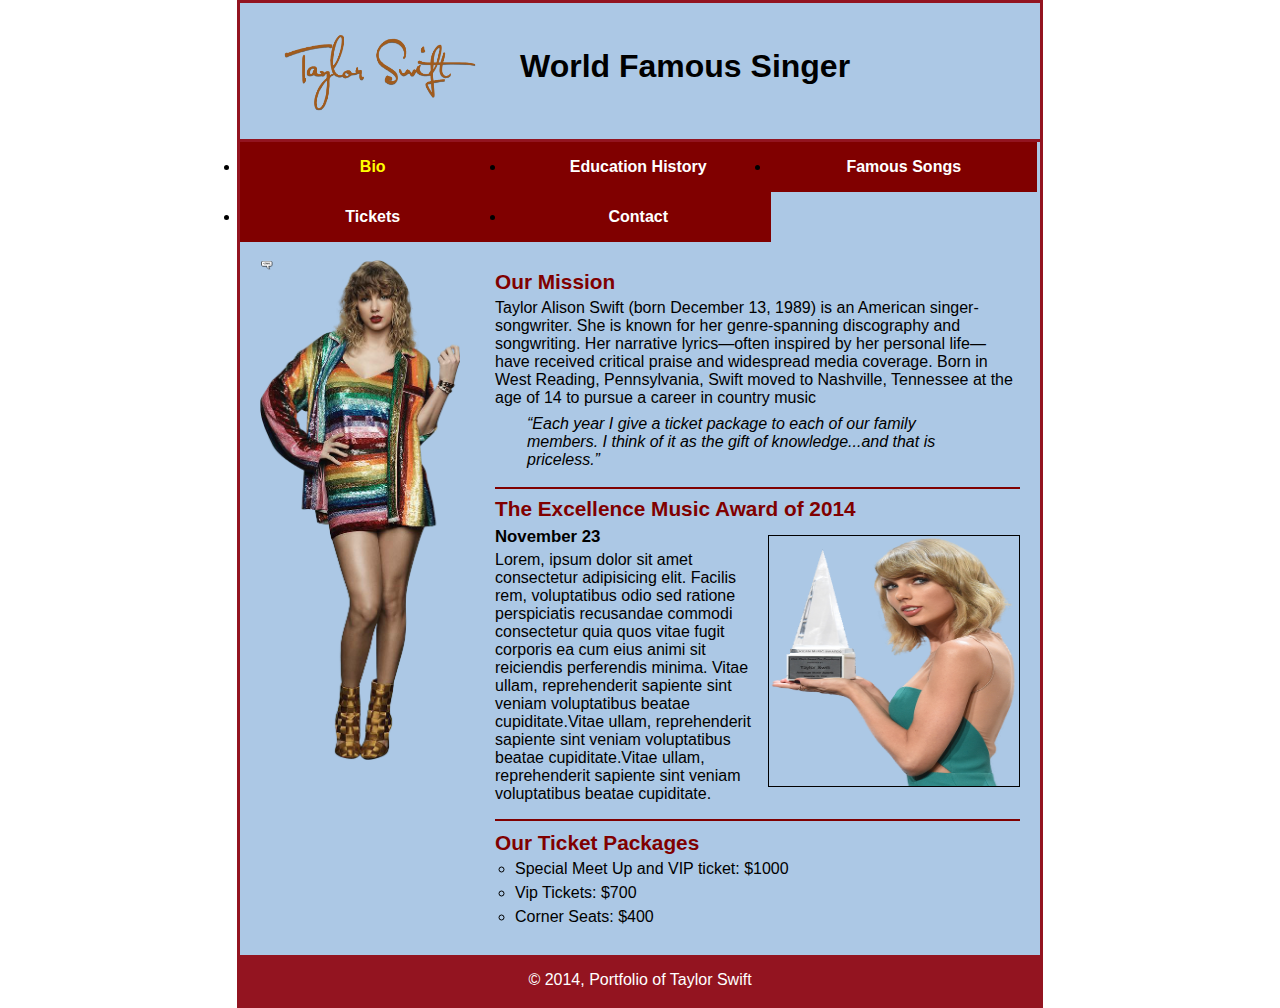
<file: index.html>
<!DOCTYPE html>
<html lang="en">

<head>
	<meta charset="utf-8">
	<title>Taylor Swift</title>
	<link rel="shortcut icon" href="image/star.png">
	<link rel="stylesheet" href="normalize.css">
	<link rel="stylesheet" href="main.css">
</head>

<body>
	<header>
		<img src="image/pngegg (2).png" alt="Taylor Swift name " height="90" width="220">
		<h1> <span class="shadow">World Famous Singer</span></h1>
	</header>
	<nav id="nav_menu">
    	<ul>
        	<li><a href="index.html" class="current">Bio</a></li>
        	<li><a href="educational_history.html">Education History</a></li>
        	<li><a href="famous_songs_list.html">Famous Songs</a></li>
        	<li><a href="tickets.html">Tickets</a></li>
        	<li><a href="contactUs.html">Contact</a>
            	
        	</li>
    	</ul>
	</nav>
	<main>
		<section>
			<br>
			<h2>Our Mission</h2>
			<p>Taylor Alison Swift (born December 13, 1989) is
				an American singer-songwriter. She is known 
			   for her genre-spanning discography and 
			   songwriting. Her narrative lyrics—often inspired
				by her personal life—have received critical
				praise and widespread media coverage. Born
				in West Reading, Pennsylvania, Swift moved to
				Nashville, Tennessee at the age of 14 to pursue
				a career in country music</p>
			<blockquote>&ldquo;Each year I give a ticket package to each of our family members. 
			I think of it as the gift of knowledge...and that is priceless.&rdquo;</blockquote>
			<br>
			<article>
				<h2>The Excellence Music Award of 2014</h2>
				<img src="image/award photo.png" alt="Award photo of Taylor Swift" width="250" height="250">
				<h3>November 23 </h3>
				
				<p>Lorem, ipsum dolor sit amet consectetur adipisicing elit. 
				 Facilis rem, voluptatibus odio sed ratione perspiciatis
			     recusandae commodi consectetur quia quos vitae fugit 
			     corporis ea cum eius animi sit reiciendis perferendis
				 minima. Vitae ullam, reprehenderit sapiente sint veniam
				 voluptatibus beatae cupiditate.Vitae ullam, reprehenderit sapiente sint veniam
				 voluptatibus beatae cupiditate.Vitae ullam, reprehenderit sapiente sint veniam
				 voluptatibus beatae cupiditate.</p>
			</article>
			
			<h2>Our Ticket Packages</h2>
			<ul>
				<li>Special Meet Up and VIP ticket: $1000</li>
				<li>Vip Tickets: $700</li>
				<li>Corner Seats: $400</li>
			</ul>
		</section>
		<aside>
			<br>
			<img src="image/model.png" alt="Taylor Swift photo" height="500" width="200">
		</aside>
	</main>
	<footer>
		<p>&copy; 2014, Portfolio of Taylor Swift</p>
	</footer>
</body>

</html>
</file>
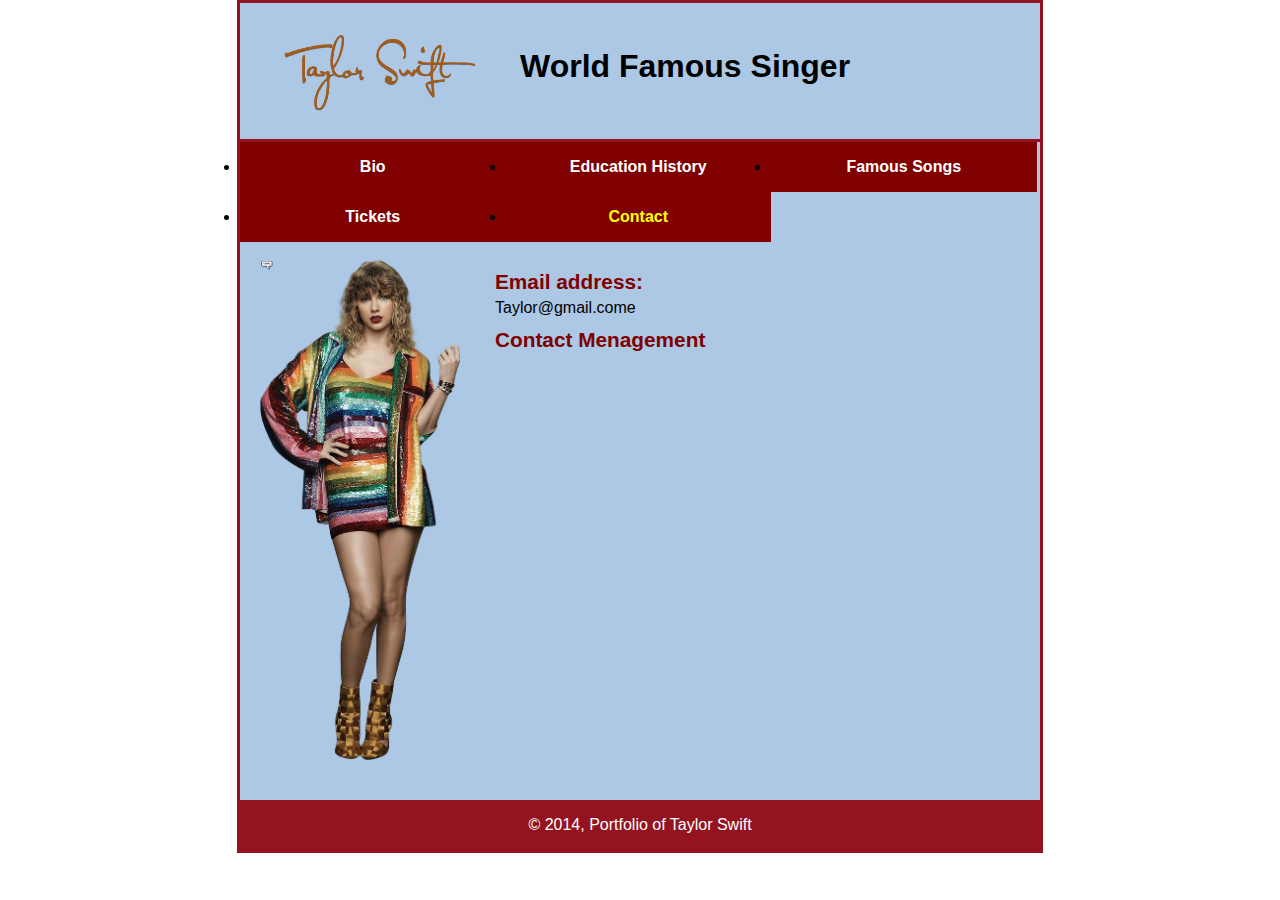
<file: contactUs.html>
<!DOCTYPE html>
<html lang="en">

<head>
	<meta charset="utf-8">
	<title>Taylor Swift</title>
	<link rel="shortcut icon" href="image/star.png">
	<link rel="stylesheet" href="normalize.css">
	<link rel="stylesheet" href="main.css">
</head>

<body>
	<header>
		<img src="image/pngegg (2).png" alt="Taylor Swift name " height="90" width="220">
		<h1> <span class="shadow">World Famous Singer</span></h1>
	</header>
	<nav id="nav_menu">
    	<ul>
        	<li><a href="index.html" >Bio</a></li>
        	<li><a href="educational_history.html">Education History</a></li>
        	<li><a href="famous_songs_list.html">Famous Songs</a></li>
        	<li><a href="tickets.html">Tickets</a></li>
        	<li><a href="contactUs.html" class="current">Contact</a></li>
    	</ul>
	</nav>
	<main>
		<section>
			<br>
			<h2> Email address: </h2> Taylor@gmail.come
			<h2> Contact Menagement </h2>
			
			
			
		</section>
		<aside>
			<br>
			<img src="image/model.png" alt="Taylor Swift photo" height="500" width="200">
		</aside>
	</main>
	<footer>
		<p>&copy; 2014, Portfolio of Taylor Swift</p>
	</footer>
</body>

</html>
</file>
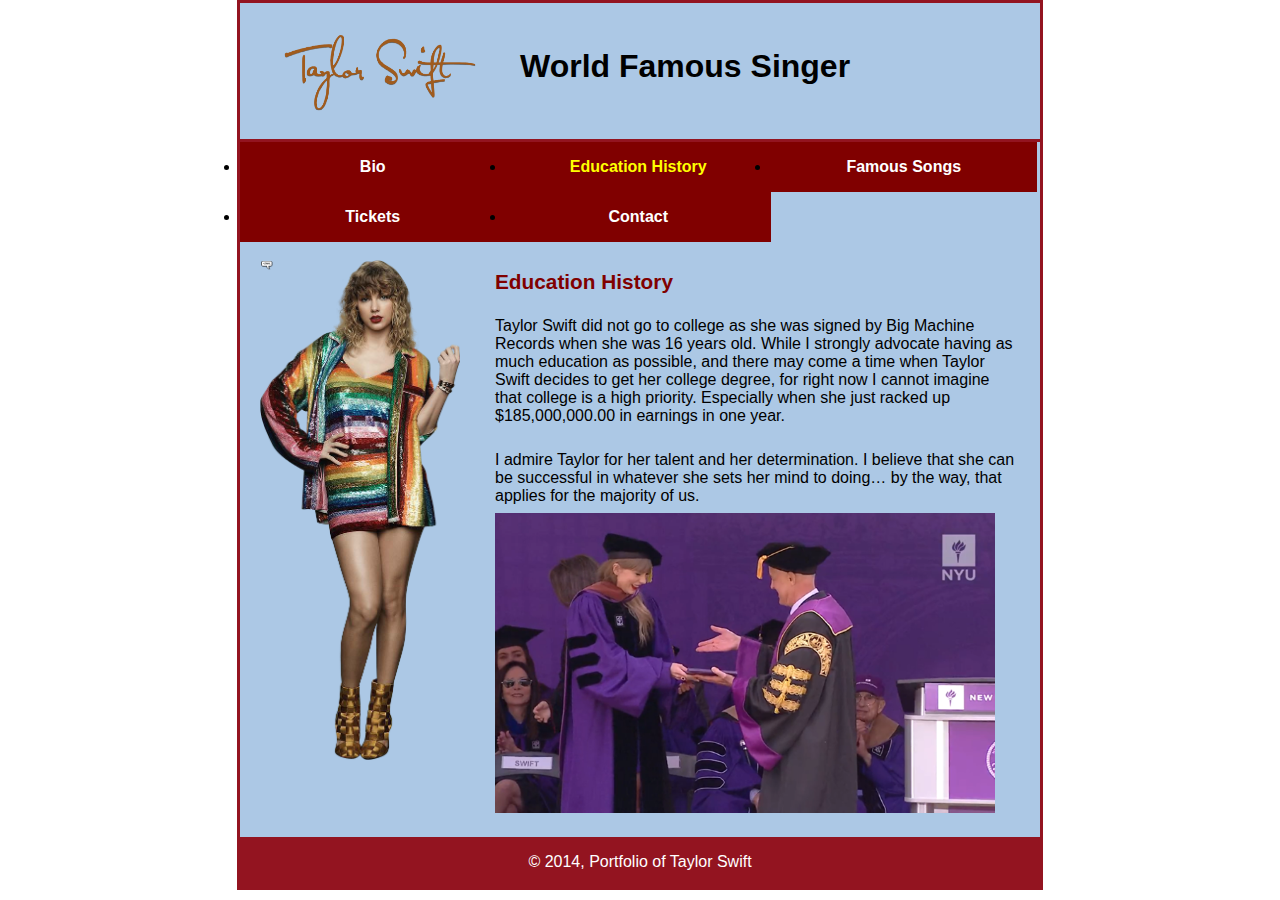
<file: educational_history.html>
<!DOCTYPE html>
<html lang="en">

	<head>
		<meta charset="utf-8">
		<title>Taylor Swift</title>
		<link rel="shortcut icon" href="image/star.png">
		<link rel="stylesheet" href="normalize.css">
		<link rel="stylesheet" href="main.css">
	</head>

<body>
	<header>
		<img src="image/pngegg (2).png" alt="Taylor Swift name " height="90" width="220">
		<h1> <span class="shadow">World Famous Singer</span></h1>
	</header>
	<nav id="nav_menu">
    	<ul>
        	<li><a href="index.html" >Bio</a></li>
        	<li><a href="educational_history.html" class="current">Education History</a></li>
        	<li><a href="famous_songs_list.html">Famous Songs</a></li>
        	<li><a href="tickets.html">Tickets</a></li>
        	<li><a href="contactUs.html">Contact</a>
            	
        	</li>
    	</ul>
	</nav>
	<main>
		<section>
			<br>
		<h2>Education History</h2>
		<br>
		<p>Taylor Swift did not go to college as she was signed by Big Machine
			Records when she was 16 years old. While I strongly advocate having
			as much education as possible, and there may come a time when Taylor
			Swift decides to get her college degree, for right now I cannot imagine
			that college is a high priority. Especially when she just racked up 
			$185,000,000.00 in earnings in one year.</p>
			<br>
			<p> I admire Taylor for her talent and her determination. I believe that
			 she can be successful in whatever she sets her mind to doing… by the way,
			  that applies for the majority of us.</p>
         
			<img src="image/Taylor-Swift-at-NYU.png" alt="" height="300" width="500">
		   </section>
		   <aside>
			<br>
			<img src="image/model.png" alt="" height="500" width="200">
		   </aside>
	</main>
	<footer>
		<p>&copy; 2014, Portfolio of Taylor Swift</p>
	</footer>
</body>

</html>
</file>
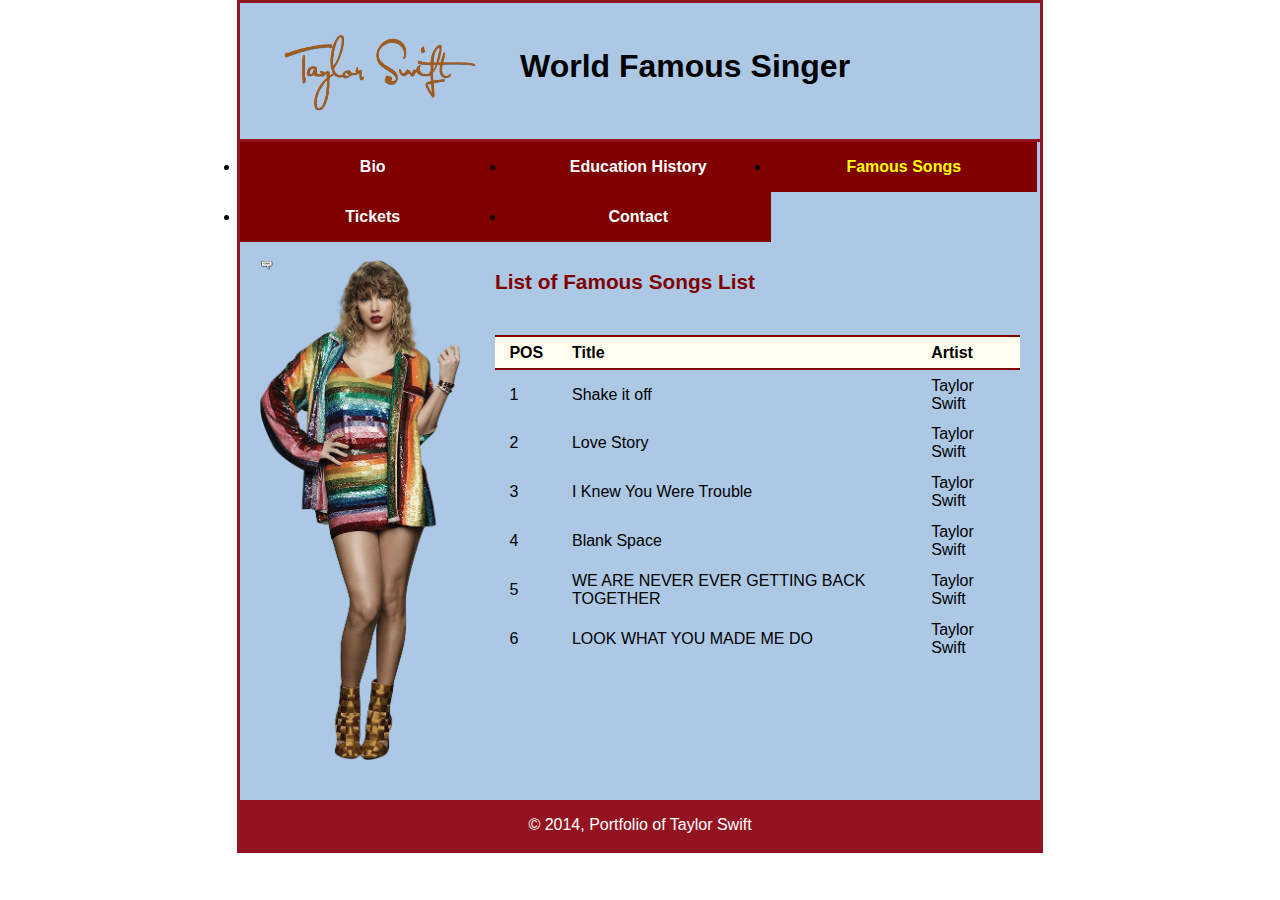
<file: famous_songs_list.html>
<!DOCTYPE html>
<html lang="en">

<head>
	<meta charset="utf-8">
	<title>Taylor Swift</title>
	<link rel="shortcut icon" href="image/star.png">
	<link rel="stylesheet" href="normalize.css">
	<link rel="stylesheet" href="main.css">
</head>

<body>
	<header>
		<img src="image/pngegg (2).png" alt="Taylor Swift name " height="90" width="220">
		<h1> <span class="shadow">World Famous Singer</span></h1>
	</header>
	<nav id="nav_menu">
    	<ul>
        	<li><a href="index.html" >Bio</a></li>
        	<li><a href="educational_history.html" >Education History</a></li>
        	<li><a href="famous_songs_list.html" class="current">Famous Songs</a></li>
        	<li><a href="tickets.html">Tickets</a></li>
        	<li><a href="contactUs.html">Contact</a>
            	
        	</li>
    	</ul>
	</nav>
	<main>
		<section>
			<br>
			
			<figure>
				<figcaption>
					<h2 id=luncheon_heading>List of Famous Songs List</h2>
				</figcaption>
				
			<table>
				<thead>
					<tr>
						<th id="hdr_Year" scope="col">POS</th>
						<th id="hdr_Year" scope="col">Title</th>
						<th id="hdr_Year" scope="col">Artist</th>
					</tr>
				</thead>
				<tbody>
					<tr>
						<br>
						<td  headers="hdr_year">1</td><br>
						<td headers="hdr_date">Shake it off</td>
						<td headers="hdr_speaker">Taylor Swift</td>
						
					</tr>
						
						<td  headers="hdr_year">2</td>
						<td headers="hdr_date">Love Story</td>
						<td headers="hdr_speaker">Taylor Swift</td>
						
					</tr>
					<tr>
					<td headers="hdr_year">3</td>
						<td headers="hdr_date">I Knew You Were Trouble</td>
						<td headers="hdr_speaker">Taylor Swift</td>
						
					</tr>
					<tr>
						<td headers="hdr_year">4</td>
						<td headers="hdr_date">Blank Space</td>
						<td headers="hdr_speaker">Taylor Swift</td>
						
					</tr>
					<tr>
						<td headers="hdr_year">5</td>
						<td headers="hdr_date">WE ARE NEVER EVER GETTING BACK TOGETHER</td>
						<td headers="hdr_speaker">Taylor Swift</td>
						
					</tr>
					<tr>
						<td headers="hdr_year">6</td>
						<td headers="hdr_date">LOOK WHAT YOU MADE ME DO</td>
						<td headers="hdr_speaker">Taylor Swift</td>
						
					</tr>
					
					</tbody>
				
				
			</table>
			</figure>
		</section>
		
		   <aside>
			<br>
			<img src="image/model.png" alt="" height="500" width="200">
            
		   </aside>
	</main>
	
	
	<footer>
		<p>&copy; 2014, Portfolio of Taylor Swift</p>
	</footer>
</body>

</html>
</file>
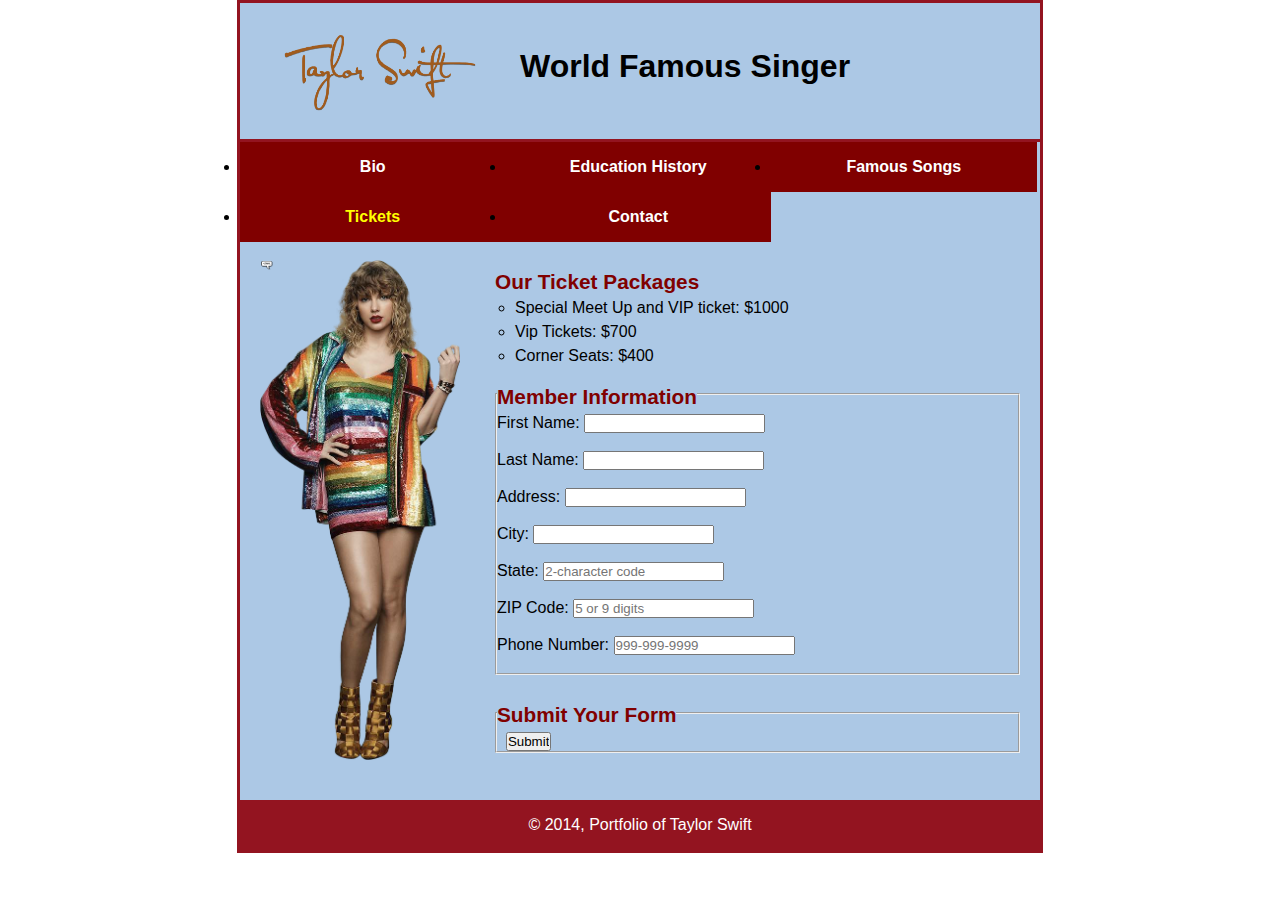
<file: tickets.html>
<!DOCTYPE html>
<html lang="en">

<head>
	<meta charset="utf-8">
	<title>Taylor Swift</title>
	<link rel="shortcut icon" href="image/star.png">
	<link rel="stylesheet" href="normalize.css">
	<link rel="stylesheet" href="main.css">
</head>

<body>
	<header>
		<img src="image/pngegg (2).png" alt="Taylor Swift name " height="90" width="220">
		<h1> <span class="shadow">World Famous Singer</span></h1>
	</header>
	<nav id="nav_menu">
    	<ul>
        	<li><a href="index.html" >Bio</a></li>
        	<li><a href="educational_history.html" >Education History</a></li>
        	<li><a href="famous_songs_list.html" >Famous Songs</a></li>
        	<li><a href="tickets.html" class="current">Tickets</a></li>
        	<li><a href="contactUs.html">Contact</a>
            	
        	</li>
    	</ul>
	</nav>
	<main>
		<section>
			<br>
			<h2>Our Ticket Packages</h2>
			<ul>
				<li>Special Meet Up and VIP ticket: $1000</li>
				<li>Vip Tickets: $700</li>
				<li>Corner Seats: $400</li>
			</ul>
			
    			<fieldset>
        			<legend> <h2>Member Information</h2> </legend>
        			<label for="first_name">First Name:</label>
					<input type="text" name="first_name" id="first_name" required><br> <br>
					<label for="last_name">Last Name:</label>
					<input type="text" name="last_name" id="last_name" required><br> <br>
					<label for="address">Address:</label>
					<input type="text" name="address" id="address"><br><br>
					<label for="city">City:</label>
					<input type="text" name="city" id="city" required><br><br>
					<label for="state">State:</label>
					<input type="text" name="state" id="state" required maxlength="2" placeholder="2-character code"><br><br>
					<label for="zip">ZIP Code:</label>
					<input type="text" name="zip" id="zip" required placeholder="5 or 9 digits" 
				           pattern="^\d{5}(-\d{4})?$" title="Either 5 or 9 digits"><br><br>
					<label for="phone">Phone Number:</label>
					<input type="tel" name="phone" id="phone" placeholder="999-999-9999" 
				       	   pattern="\d{3}[\-]\d{3}[\-]\d{4}" title="Must be 999-999-999 format"><br><br>
				</fieldset>
				<br>
				<fieldset id="buttons">
					
					<legend> <h2>Submit Your Form</h2> </legend>
					<label>&nbsp;</label>
					<input type="submit" id="submit" value="Submit">
					
				</fieldset>
			</form>
		</section>
		<aside>
			<br>
			<img src="image/model.png" alt="" height="500" width="200">
            
		   </aside>
	</main>
	<footer>
		<p>&copy; 2014, Portfolio of Taylor Swift</p>
	</footer>
</body>
</html>
</file>
<file: main.css>
/* the styles for the elements */
* {
	margin: 0;
	padding: 0;
}
html {
	background-color:white;
}
body {
	font-family: Arial, Helvetica, sans-serif;
    font-size: 100%;
    width: 800px;
    margin: 0 auto;
    border: 3px solid #931420;
    background-color: #ACC8E5;
}
a:focus, a:hover {
	font-style: italic;
}
/* the styles for the header */
header {
	padding: 1.5em 0 2em 0;
	border-bottom: 3px solid #931420;
		background-color: #ACC8E5;
}
header h2 {
	font-size: 175%;
	color: #800000;
}
header h3 {
	font-size: 130%;
	font-style: italic;
}
header img {
	float: left;
	padding: 0 30px;
}

/* the styles for the navigation menu */
#nav_menu  {
	list-style-type: none;
	margin: 100;
	padding: 0;
	position: relative;
}
#nav_menu ul li {
	float: left;
}
#nav_menu ul li a {
    display: block;
    width: 265.5px;
    text-align: center;
    padding: 1em 0;
    text-decoration: none;
    background-color: #800000;
    color: white;
    font-weight: bold;
}
#nav_menu a.current {
	color: yellow;
}
#nav_menu ul ul {
    display: none;
    position: absolute;
    top: 100%;
}
#nav_menu ul ul li {
	float: none;
}
#nav_menu ul li:hover > ul {
	display: block;
}
#nav_menu > ul::after {
    content: "";
    clear: both;
    display: block;
}
/* the styles for the main content */
main {
	clear: left;
}

/* the styles for the section */
section {
	width: 525px;
	float: right;
	padding: 0 20px 20px 20px;
}
section h1 {
	font-size: 150%;
	padding: .5em 0 .25em 0;
	margin: 0;
}
section h2 {
	color: #800000;
	font-size: 130%;
	padding: .5em 0 .25em 0;
}
section p {
	padding-bottom: .5em;
}
section blockquote {
	padding: 0 2em;
	font-style: italic;
}
section ul {
	padding: 0 0 .25em 1.25em;
	list-style-type: circle;
}
section li {
	padding-bottom: .35em;
}

/* the styles for the article */
article {
	padding: .5em 0;
	border-top: 2px solid #800000;
	border-bottom: 2px solid #800000;
}
article h2 {
	padding-top: 0;
}
article h3 {
	font-size: 105%;
	padding-bottom: .25em;
}
article img {
	float: right;
	margin: .5em 0 1em 1em;
	border: 1px solid black;
}

/* the styles for the aside */
aside {
	width: 215px;
	float: right;
	padding: 0 0 20px 20px;
}
aside h2 {
	color: #800000;
	font-size: 130%;
	padding: .5em 0 .25em 0;
}

aside h3 {
	font-size: 105%;
	padding-bottom: .25em;
}
aside img {
	padding-bottom: 1em;
}
table {
	
	border-collapse: collapse; }
	th, td {
	padding: .4em .9em;
	text-align: left; }
	thead, tfoot { background-color:#fffded;
		border-top: 2px solid #800000;
		border-bottom:  2px solid #800000;
	}
	tfoot td { 
		font-weight: bold;
		text-align:right ;
	 }
	 .tree{
		 text-align: right;
	 }
	 .border-bottom{
		 border-bottom: 2px solid #800000;
		 
	 }
	 figure, figcaption{
		 margin: 0;
		 padding: 0;
	 }
	 figcaption{
		 display: block;
	 }

/* the styles for the footer */
footer {
	background-color: #931420;
	clear: both;

}
footer p {
	text-align: center;
	color: white;
	padding: 1em 0;
}
</file>
